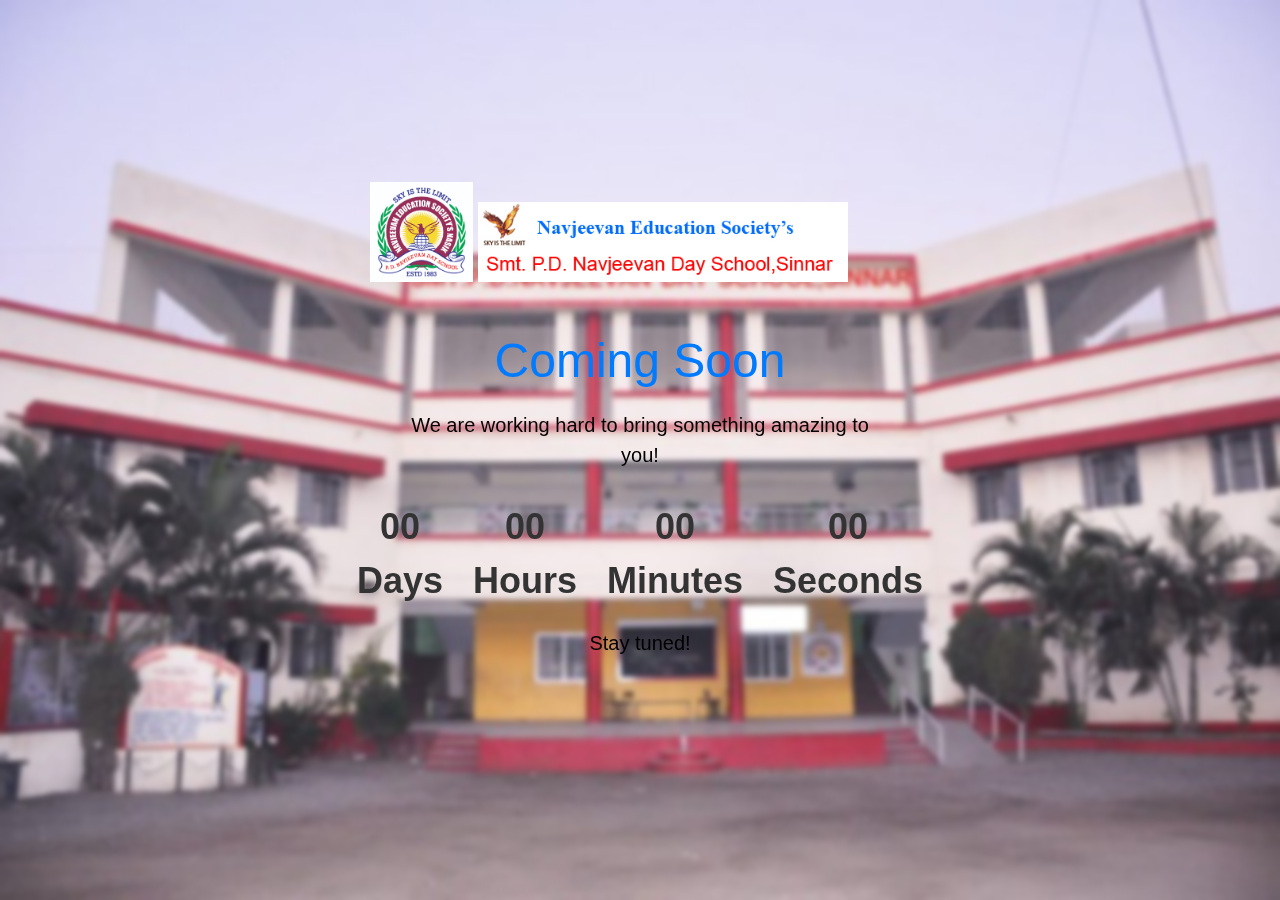
<file: soon.html>
<!DOCTYPE html>
<html lang="en">
<head>
    <meta charset="UTF-8">
    <meta name="viewport" content="width=device-width, initial-scale=1.0">
    <title>Coming Soon</title>
    <link rel="icon" href="assets/img/navjeevan-sinnar-school-logo.jpg" type="image/x-icon"> <!-- Favicon Link -->
    <link rel="stylesheet" href="https://stackpath.bootstrapcdn.com/bootstrap/4.5.2/css/bootstrap.min.css"> <!-- Bootstrap CSS -->
    <link rel="stylesheet" href="assets/css/style.css">
    <style>
        :root {
            --coming-soon-color: #333; /* Define a CSS variable for coming soon text color */
        }

        body {
            margin: 0;
            padding: 0;
            font-family: Arial, sans-serif;
            background-image: url('./assets/img/School.jpg'); /* Background image */
            background-size: cover; /* Cover the entire viewport */
            background-position: center; /* Center the image */
            display: flex;
            justify-content: center;
            align-items: center;
            height: 100vh; /* Full viewport height */
            overflow: hidden; /* Prevent scrolling */
            backdrop-filter: blur(2.5px); /* Blur the backdrop */
        }

        .coming-soon-container {
            text-align: center;
            padding: 30px;
            border-radius: 8px;
            /* background-color: rgba(255, 255, 255, 0.9); White background with slight transparency */
            /* box-shadow: 0 4px 20px rgba(0, 0, 0, 0.2); Slight shadow for depth */
        }

        .logo {
            max-width: 150px; /* Adjust the logo size as needed */
            margin-bottom: 20px; /* Space between logo and heading */
        }

        h1 {
            font-size: 48px; /* Font size for the heading */
            margin-bottom: 20px; /* Space below the heading */
            color: var(--color); /* Use the CSS variable for color */
        }

        p {
            font-size: 20px; /* Font size for paragraph text */
            margin-bottom: 30px; /* Space below the paragraph */
            color: #000; /* Text color */
        }

        .countdown {
            display: flex;
            justify-content: center;
            margin-bottom: 20px; /* Space below the countdown */
        }

        .time {
            margin: 0 15px; /* Space between time blocks */
            text-align: center; /* Center the text */
        }

        .time span {
            display: block; /* Stack the time values */
            font-size: 36px; /* Font size for countdown numbers */
            font-weight: bold; /* Bold font weight */
            color: var(--coming-soon-color); /* Use the CSS variable for color */
        }

        @media (max-width: 576px) {
            h1 {
                font-size: 36px; /* Smaller font size for mobile */
            }

            p {
                font-size: 18px; /* Smaller paragraph font size for mobile */
            }

            .time span {
                font-size: 24px; /* Smaller countdown font size for mobile */
            }
        }
    </style>
</head>
<body>

    <div class="container">
        <div class="row justify-content-center"> <!-- Row for grid layout -->
            <div class="col-12 col-md-6  justify-content-between align-items-center"> <!-- Aligning side-by-side -->
                <a href="index.html"> <!-- Clickable link for the logo -->
                    <img src="assets/img/navjeevan-sinnar-school-logo.jpg" alt="School Logo" class="logo" style="height: 100px;">
                </a>
                <a href="index.html"> <!-- Clickable link for the text logo -->
                    <img src="assets/img/text-logo.jpg" alt="Text Logo" style="height: 80px;">
                </a>
            </div>
        </div>
        
        <div class="coming-soon-container col-12 col-md-6 mx-auto">
            <h1>Coming Soon</h1>
            <p>We are working hard to bring something amazing to you!</p>
            <div class="countdown">
                <div class="time">
                    <span id="days">00</span>
                    <span>Days</span>
                </div>
                <div class="time">
                    <span id="hours">00</span>
                    <span>Hours</span>
                </div>
                <div class="time">
                    <span id="minutes">00</span>
                    <span>Minutes</span>
                </div>
                <div class="time">
                    <span id="seconds">00</span>
                    <span>Seconds</span>
                </div>
            </div>
            <p>Stay tuned!</p>
        </div>
    </div>
    

    <script>
        // Set the date we're counting down to
        const countDownDate = new Date("Dec 31, 2024 23:59:59").getTime();

        // Update the countdown every 1 second
        const x = setInterval(function() {
            const now = new Date().getTime(); // Get today's date and time
            const distance = countDownDate - now; // Find the distance between now and the countdown date

            // Time calculations for days, hours, minutes and seconds
            const days = Math.floor(distance / (1000 * 60 * 60 * 24));
            const hours = Math.floor((distance % (1000 * 60 * 60 * 24)) / (1000 * 60 * 60));
            const minutes = Math.floor((distance % (1000 * 60 * 60)) / (1000 * 60));
            const seconds = Math.floor((distance % (1000 * 60)) / 1000);

            // Display the result in the elements with respective IDs
            document.getElementById("days").innerHTML = days;
            document.getElementById("hours").innerHTML = hours;
            document.getElementById("minutes").innerHTML = minutes;
            document.getElementById("seconds").innerHTML = seconds;

            // If the countdown is over, display some text
            if (distance < 0) {
                clearInterval(x);
                document.querySelector(".coming-soon-container").innerHTML = "<h1>We're Live!</h1>";
            }
        }, 1000);
    </script>

    <script src="https://code.jquery.com/jquery-3.5.1.slim.min.js"></script>
    <script src="https://cdn.jsdelivr.net/npm/@popperjs/core@2.11.6/dist/umd/popper.min.js"></script>
    <script src="https://stackpath.bootstrapcdn.com/bootstrap/4.5.2/js/bootstrap.min.js"></script>
</body>
</html>
</file>
<file: assets/css/style.css>
@import 'responsive.css';
@import 'extra.css';


/*======================================
font
=======================================*/
@import url('https://fonts.googleapis.com/css2?family=Roboto+Slab:wght@100..900&display=swap');
@import url('https://fonts.googleapis.com/css2?family=Open+Sans:ital,wght@0,300..800;1,300..800&family=Roboto+Slab:wght@100..900&display=swap');

/*=====================================*/
:root {
    --color: #007bff;
    --primary: #000;
    --secondary: #0056b3;
    --footer: #b32a00;
    --heading: 'Roboto Slab', serif;
    --paragraph: 'Open Sans', sans-serif;
    --background_color: #ffb43fe8;

}

.container {
    overflow: hidden;
    /* Prevent overflow */
}

a {
    text-decoration: none;
}

/*======================================*/
/* Custom CSS for hover effect on dropdowns */
.navbar-nav .dropdown:hover .dropdown-menu {
    display: block;
}

.logo img {
    height: 65px;
}

.nav-contact-detail {
    text-align: center;
    margin: 10px 0;
}

.impnews-marquee {
    font-weight: bold;
    color: var(--color);
    /* Bootstrap primary color */
}

.container-fluid {
    padding: 10px 20px;
    /* Add padding for better spacing */
}

.nav-social-links {
    margin-right: 20px;
    /* Space between social icons and contact info */
}

.social-icon {
    margin: 0 10px;
    /* Space between icons */
    color: #000;
    /* Change this to your desired color */
    font-size: 24px;
    /* Adjust the size as needed */
    text-decoration: none;
    transition: color 0.3s;
    /* Smooth color transition on hover */
}

.social-icon:hover {
    color: #007bff;
    /* Change color on hover */
}

.nav-contact-detail {
    margin-left: 20px;
    /* Space between social icons and contact info */
}

.nav-contact-detail p {
    margin: 0;
    /* Remove margin for better alignment */
}

/*=====================================
 Social links
 ======================================*/
.pccoe-sm-bar {
    position: fixed;
    top: 50%;
    right: 0;
    z-index: 99;
    transform: translateY(-50%);
    padding: 10px;
    /* Adjusted padding */
    background-color: #f7f7f7d6;
    border-radius: 10px 0px 0px 10px;

}

.pccoe-sm-bar a {
    margin: 10px 0px;
}

.pccoe-sm-bar img {
    margin-bottom: 5px;
}

.iconspin {
    -webkit-transition: 0.6s ease-out;
    -moz-transition: 0.6s ease-out;
    transition: 0.6s ease-out;
}

.iconspin:hover {
    -webkit-transform: rotateZ(720deg);
    -moz-transform: rotateZ(720deg);
    transform: rotateZ(720deg);
}

.pccoe-sm-bar a {
    display: block;
    /* Change from inline to block to stack vertically */
    margin-bottom: 10px;
    /* Adjust spacing between icons */
}

/*=====================================
 Navbar
 ======================================*/

.navbar-nav {
    transition: max-height 0.3s ease;
}

.navbar-toggler {
    transition: background-color 0.3s ease;
}

.navbar {
    margin-left: 123px;
    color: var(--primary);
}

/* .dropdown-menu {
    transition: opacity 0.3s ease, visibility 0.3s ease;
    opacity: 0;
    visibility: hidden;
}

.dropdown-menu.show {
    opacity: 1;
    visibility: visible;
} */
.navbar-nav .nav-link {
    color: var(--primary);
    /* Change font color to black */
}

.navbar-nav .nav-link:hover {
    color: var(--secondary);
    /* Optional: Change color on hover */
}

.navbar-nav .dropdown-menu .dropdown-item {
    color: var(--primary);
    /* Change dropdown item color to black */
}

.navbar-nav .dropdown-menu .dropdown-item:hover {
    color: var(--secondary);
    /* Optional: Change color on hover */
}

.navbar-nav .nav-item {
    margin-right: 20px;
    /* Adjust the spacing as needed */
}

.navbar-nav .nav-item:last-child {
    margin-right: 0;
    /* Remove right margin from the last item */
}


/*============================
Carousel
==============================*/

.carousel-item {
    height: 400px;
    /* Adjust height as needed */
}

.carousel-item img {
    object-fit: cover;
    /* Ensures the image covers the area nicely */
    height: 100%;
    /* Ensure the image fits the height */
}

.carousel-caption {
    background-image: linear-gradient(to left, transparent, rgba(0, 0, 0, 0.5));
    padding: 10px 20px;
    border-radius: 15px;
    /* Rounded corners for the background */
}

.carousel-caption h5 {
    font-size: 1.5rem;
    /* Adjust font size */
}

.carousel-caption p {
    font-size: 1rem;
    /* Adjust font size */
}

.cap {
    position: absolute;
    right: 46%;
    bottom: 23px;
    left: 15%;
    z-index: 10;
    padding-top: 20px;
    padding-bottom: 20px;
    color: #fff;
    text-align: center;
}

.not {
    background-image: linear-gradient(to left, transparent, rgb(248, 5, 5));
    height: 5px;
    /* width: 105px; */
}


/*--------------------------------------------------------------
# notice panel Section
--------------------------------------------------------------*/

/* Notices */

.notice-panel {
    padding: 1px 1%;
    background-color: var(--secondary);
}

.notices {
    display: flex;
    align-items: center;
    column-gap: 3rem;
    padding: 5px 1%;
}

.notice-slider .swiper-wrapper {
    align-items: center;
}

.notices h5 {
    font-weight: 600;
    font-size: 1.1rem;
    color: white;
}

.notices .slide-item {
    padding-right: 60px;
}

.notices .slide-item a {
    line-height: 0;
    font-size: 0.9rem;
    font-weight: 600;
    color: #000000;
    /* text-shadow:0 0 10px rgb(46, 46, 46); */
}

.notices :is(.swiper-button-prev,
    .swiper-button-next) {
    color: var(--accent-color);
    background-color: white;
    border-radius: 10px;
    position: absolute;
    width: 21px;
    height: 21px;
    top: 60%;
    bottom: auto;
    right: 0;
}

.notices :is(.swiper-button-prev,
    .swiper-button-next) i {
    font-size: 21px;
    text-align: center;
    padding: 0;
    margin: 0;
    margin-top: 3%;
}

.notices .swiper-button-prev {
    right: 40px !important;
}



/* Why Learn at LoGMIEER Section */
.why-learn h2 {
    font-weight: 700;
    color: var(--color);
    font-family: var(--heading);
    font-style: italic;
}

.why-learn p {
    color: #333;
    font-size: 16px;
    font-family: var(--paragraph);
}

.why-learn {
    padding: 50px 0;
}

.why-learn .why-img {
    max-width: 100%;
    /* Ensures the image is responsive */
    height: auto;
}

.why-learn p {
    font-size: 16px;
    margin-bottom: 10px;
}

.why-learn .row img {
    margin: 0 auto;
}

/* Stats Section */
.stats h2 {
    font-weight: 700;
    color: var(--color);
    font-family: var(--heading);
    font-style: italic;
}

.stat-item {
    margin-bottom: 20px;
}

.stat-item i {
    color: var(--secondary);
}

.stat-item h4 {
    font-weight: bold;
    margin-top: 10px;
    color: var(--primary);
}

.stat-item p {
    font-size: 16px;
    color: #777;
}


.why-img {
    width: 130px !important;
    height: 80%;
    margin-left: 10px;
}

/*============================
Vision and Mission
==============================*/

.mission-vision h2 {
    color: var(--color);
    /* Blue for both headings */
    font-family: var(--heading);
    font-style: italic;
}

.mission-vision p {
    font-size: 18px;
    font-family: var(--paragraph);
}

/* Or different colors for each */
.mission-vision .mission p {
    color: var(--color);
    /* Blue for mission */
    font-family: var(--heading);
    font-style: italic;
}

.mission-vision .vision h2 {
    color: #e74c3c;
    /* Red for vision */
}

/*============================
Faculty Page
==============================*/

.faculty-banner {
    background-image: url('../img/school.jpg');
    /* Replace with your banner image */
    background-size: cover;
    /* Cover the entire area */
    background-position: center;
    /* Center the image */
    height: 300px;
    /* Set the height of the banner */
    display: flex;
    /* Use Flexbox for alignment */
    flex-direction: column;
    /* Stack items vertically */
    align-items: center;
    /* Center items horizontally */
    justify-content: center;
    /* Center items vertically */
    color: white;
    /* Text color */
    text-shadow: 2px 2px 4px rgba(0, 0, 0, 0.7);
    /* Shadow for better visibility */
    position: relative;
    /* Ensure positioning is correct */
}

/* Add a backdrop effect */
.faculty-banner::before {
    content: '';
    /* Required for pseudo-elements */
    position: absolute;
    /* Position it absolutely */
    top: 0;
    left: 0;
    right: 0;
    bottom: 0;
    background: rgba(0, 0, 0, 0.5);
    /* Semi-transparent black backdrop */
    z-index: 1;
    /* Place it below the text */
}

.faculty-banner h1,
.faculty-banner p {
    position: relative;
    /* Position text above the backdrop */
    z-index: 2;
    /* Place it above the backdrop */
}



.breadcrumb {
    z-index: 2;
    /* Place above the backdrop */
    position: relative;
    /* Ensure positioning is correct */
    background-color: transparent;
    /* Keep background transparent */
    padding: 10px 0;
    /* Add padding above and below */
    margin: 10px 0;
    /* Margin around breadcrumb for spacing */
    font-size: 22px;
    /* Font size for breadcrumb */
    color: white;
    /* Set text color to white for visibility */
}

.breadcrumb-item a {
    color: white;
    /* Link color */
    text-decoration: none;
    /* Remove underline */
}

.breadcrumb-item.active {
    color: var(--color);
    /* Use the defined CSS variable for the current page */
    font-weight: bold;
}

.breadcrumb-item+.breadcrumb-item::before {
    color: white;
    /* Color for the separator */
}

h1 {
    margin-bottom: 10px;
    /* Space between h1 and breadcrumb */
    text-align: center;
    /* Center align h1 */
}

/* Custom Styles */
.faculty-section {

    padding: 50px 0;
}

.faculty-title {
    text-align: center;
    margin-bottom: 30px;
}

.faculty-title h2 {
    font-family: var(--heading);
    font-style: italic;
    color: var(--color);
}

.faculty-title h5 {
    font-family: var(--paragraph);


}

.faculty-card {
    border: none;
    text-align: center;
    position: relative;
    overflow: hidden;
    background-color: rgba(255, 255, 255, 0.85);
    /* Light background for the card */
    transition: background-color 0.3s ease;
    /* Smooth transition */
    max-width: 350px;
    /* Set a max width */
    min-height: 300px;
    /* Increase the height of the card */
    margin: 15px auto;
    /* Center horizontally and add vertical spacing */

    display: flex;
    /* Enable Flexbox */
    flex-direction: column;
    /* Stack children vertically */
    align-items: center;
    /* Center children horizontally */
    justify-content: center;
    /* Center children vertically */

    box-shadow: 0 4px 15px rgba(0, 0, 0, 0.1);
    /* Add shadow */
    border-radius: 8px;
    /* Optional: Add rounded corners */
    /* margin-left: 50px !important; */
}

.faculty-card:hover {
    background-color: #ff5d12bd;
    /* Choose your desired hover color */
}

.faculty-card img {
    border-radius: 50%;
    /* Circular image */
    width: 120px;
    /* Set width */
    height: 120px;
    /* Set height */
    object-fit: cover;
    /* Cover the area */
    margin-bottom: 15px;
    /* Space below the image */
    transition: transform 0.3s ease;
    /* Smooth movement */
}

.faculty-card:hover img {
    transform: translateY(-20px);
    /* Move the image up */
}

.faculty-card h5 {
    margin-top: 15px;
    /* Space above the name */
    font-size: 1.2rem;
    /* Font size */
    font-style: italic;
    font-weight: bold;
}

.faculty-card .qualifications {
    font-weight: 500;
    position: absolute;
    /* Position qualifications */
    bottom: -50px;
    /* Initially hidden */
    left: 0;
    /* Align to left */
    width: 100%;
    /* Full width */
    font-size: 1rem;
    /* Font size */
    color: #fff;
    /* Text color */
    opacity: 0;
    /* Initially hidden */
    transition: bottom 0.3s ease, opacity 0.3s ease;
    /* Smooth reveal */
}


.faculty-card:hover .qualifications {
    bottom: 20px;
    /* Move up to reveal */
    opacity: 1;
    /* Make visible */
}


/* Adjusting margins for the row of cards */
.row {
    margin-left: -15px;
    /* Reduce space between columns */
    margin-right: -15px;
    /* Reduce space between columns */
}

/* Adding spacing between the cards vertically */
.faculty-card {
    margin: 15px 0;
    /* Add vertical spacing (15px) and remove side spacing */
}

/*============================
Contact Page
==============================*/
.e-card-cont {
    left: 100px;
    background: transparent;
    box-shadow: 0px 8px 28px -9px rgba(0, 0, 0, 0.45);
    position: relative;
    width: 300px;
    height: 150px;
    border-radius: 16px;
    overflow: hidden;
    transition: transform 0.3s ease;
}
.e-card-cont:hover {
    transform: scale(1.05); /* Slightly increases size on hover */
    box-shadow: 0px 12px 30px -9px rgba(0, 0, 0, 0.65); /* Darker shadow on hover */
}
.contact-container {
    margin-top: 50px;
}

.contact-container h2 {
    color: var(--color);
    font-family: var(--heading);
    font-style: italic;
}

.contact-container p {

    font-family: var(--paragraph);

}

.contact-info {
    text-align: center;
}

.contact-info h3 {
    margin-bottom: 30px;
}

.contact-info a {
    color: #000;
    text-decoration: none;
    font-size: 18px;
}

.form-container {
    margin: 10px;
    margin-top: 30px;
}

/* .map-container {
    margin-top: 30px;
  } */
.contact-container {
    margin-top: 50px;
}

.card-body i {
    font-size: 2rem;
    color: #007bff;
    transition: transform 0.6s ease-in-out;
    /* Smooth flip effect */
}

.card-body p {
    color: var(--color);
    font-family: var(--heading);
    margin: 10px 0;
}

.card-body a {
    color: #000;
    text-decoration: none;
    font-size: 18px;
}

.card-body a:hover {
    color: #007bff;
}

.card {
    transition: box-shadow 0.3s ease-in-out;
}

.card:hover {
    box-shadow: 0 8px 20px rgba(0, 123, 255, 0.4);
    /* Glow effect on hover */
}

.card:hover .card-body i {
    transform: rotateY(180deg);
    /* Flip icon on hover */
}

/*============================
Footer
==============================*/

.footer .credits {
    /* margin-top: -10px; */
    align-self: center;
    /* padding-top: 10px; */
}

.footer .credits p {
    text-align: center;
    font-size: 13px;
}

.ic-logo {
    height: 15px !important;
    margin: 0 2px 3px 0;
}


.footer {
    background-color: #f0f0f0;
    color: #000;
    padding: 20px 0;
    position: relative;
    /* Ensure footer is not positioned absolutely */
    bottom: 0;
    width: 100%;
    clear: both;
}

/* Footer link styles for the main section */
footer a {
    color: black;
    /* Ensures all links are black */
    text-decoration: none;
    /* Removes underline from links */
}

footer a:hover {
    text-decoration: underline;
    /* Adds underline on hover */
}

/* Credits section link styles */
footer .credits a {
    color: var(--footer);
    /* Example: Bootstrap blue or choose any other color */
    font-weight: bold;

}

footer .credits a:hover {
    /* color: #fa3f07;  */
    text-decoration: underline;
}



/*============================
Branch
==============================*/
.custom-img {
    /* border: 2px solid #333; Custom border */
    box-shadow: 0 4px 8px rgba(0, 0, 0, 0.2);
    /* Custom shadow */
    border-radius: 18px;
    /* Optional: Adds rounded corners */
}

.custom-tabs .nav-link {
    display: flex;
    align-items: center;
    padding: 10px 15px;
    font-size: 16px;
    color: #333;
    border: none;
    background: #f8f9fa;
    margin-right: 10px;
    border-radius: 5px;
    transition: background-color 0.3s ease;
}

.custom-tabs .nav-link i {
    margin-right: 8px;
}

.custom-tabs .nav-link:hover,
.custom-tabs .nav-link.active {
    background-color: #007bff;
    color: #fff;
}

.card {
    border: 1px solid #ddd;
    border-radius: 5px;
    box-shadow: 0 2px 10px rgba(0, 0, 0, 0.1);
}

.card-title {
    font-size: 18px;
    margin-bottom: 15px;
}

.features-list li {
    margin-bottom: 10px;
    font-size: 16px;
}

.features-list li i {
    color: #28a745;
    margin-right: 8px;
}

.gallery-grid {
    display: flex;
    flex-wrap: wrap;
    gap: 15px;
}

.gallery-item img {
    border-radius: 5px;
    transition: transform 0.3s ease;
}

.gallery-item:hover img {
    transform: scale(1.05);
}


/*============================
pre page
==============================*/

.spc_40 {
    padding: 40px 0
}

.minstyle-h {
    /* font-weight: 700; */
    color: var(--color);
    font-family: var(--heading);
    font-style: italic;
    text-transform: uppercase;
    border: 0;
}

.school-tab .tab-current {
    background-color: #213A8F;
    color: #fff;
}

.school-tab {
    display: flex;
    margin: 40px 0;
    text-transform: uppercase;
    text-align: center;
    cursor: pointer;
}

.school-tab .tab-current {
    background-color: #213A8F;
    color: #fff;
}

.school-tab li {
    color: #A09E9E;
    background: #F8F8F8;
    padding: 10px 10px;
    display: block;
    width: 100%;
}

.content09 .current-text {
    display: grid;
    grid-template-columns: repeat(3, 1fr);
    gap: 20px;
    margin: 40px 0;
}

.content-img {
    width: 60px;
}

.content-img img {
    width: 100%;
    max-width: 100px;
}

.curriculum-content .content-img img {
    width: 100%;
    max-width: 60px;
    transition: all 0.3s;
    scale: 1;
}

.img-text:hover .content-img img {
    scale: 1.1;
}

.content-img {
    margin: 0;
}

.content-txt {
    padding: 0 10px;
    width: 100%;
}

.content-txt p {
    margin: auto;
}

.img-text {
    display: flex;
    margin: 0;
}

.img-text {}

.curriculum-text .img-text {
    display: block;
}

.curriculum-text .content-img {
    width: 100%;
    padding: 10px 0;
}

.school-line {
    text-align: center;
    font-weight: 700;
    color: var(--color);
    font-family: var(--paragraph);

}

.know-more-btn {
    background-color: #213A8F;
}

.know-more-btn a {
    color: #fff;
}

.curriculum-content .current-text {
    display: grid;
    grid-template-columns: repeat(4, 1fr);
    gap: 20px;
    text-align: center;
    margin: 40px 0;
}

.bg_gr {
    background-color: #F3F3F3;
    padding: 60px 0px;
}

.curriculum-tab {
    text-transform: capitalize;
}

.curriculum-tab li {
    color: #000;
    background: #fff;
    padding: 10px 10px;
    display: block;
    width: 100%;
}

.value-row img {
    width: 100%;
}

.value-row {
    text-align: center;
    position: relative;
    padding: 60px 0;
}

.value-min {
    display: grid;
    grid-template-columns: repeat(5, 1fr);
    gap: 20px;
    margin: 40px 0
}

.value-txt {
    position: absolute;
    left: 0;
    right: 0;
    width: 100%;
    padding: 0px;
    min-height: 70px;
    flex-direction: column;
    display: flex
}

.value-txt p {
    margin: 0 auto;
}

.value-img::after {
    content: '';
    background: #213A8F;
    position: absolute;
    left: 0;
    right: 0;
    margin: auto;
    width: 4px;
    height: 20px;
}

.value-img {
    width: 80%;
    margin: auto;
}

.value-row .value-img::after {
    bottom: 42px;
    top: inherit;
}

.value-row:nth-of-type(2n+1) .value-img::after {
    bottom: inherit;
    top: 42px
}

.value-row:nth-of-type(1n+1) .value-txt {
    bottom: -30px
}

.value-row:nth-of-type(2n+1) .value-txt {
    top: -27px;
    bottom: initial;
    justify-content: end;
}

.sm-line {
    border: 1px solid rgba(51, 48, 47, 0.16);
    margin: 0 50px;
}

.skills_bg img {
    width: 100%;
}

.skills_bg {
    width: 100%;
}

.skills {
    text-align: center;
    position: relative;
    padding: 20px 0 80px;
    width: 500px
}

.skills_txt {
    position: absolute;
    text-align: left;
    line-height: 20px;
    font-size: 15px;
}

.skills-t1 {
    top: 18%;
    left: -34%;
}

.skills-t2 {
    top: 55%;
    left: -23%;
}

.skills-t3 {
    top: 80%;
    left: 11%;
}

.skills-t4 {
    top: 80%;
    right: 11%;
}

.skills-t5 {
    top: 45%;
    right: -23%;
}

.skills-t6 {
    top: 18%;
    right: -34%;
}

/* offerings */

.offerings_min {
    display: grid;
    grid-template-columns: repeat(3, 1fr);
    gap: 40px;
    margin: 40px 0;
}

.offerings-row {
    background: #fff;
    border: 1px solid #F2F2F2;
    box-shadow: 0px 2px 8px #D8DCE8;
    border-radius: 12px;
    width: 100%;
    height: 100%;
}

.offerings-img img {
    width: 100%;
    max-width: 80px;
    padding: 13px;
}

.offerings-img {
    background-image: url(../img/bg_patch.png);
    /* background-image: url(../images/bg_patch.png); */
    background-repeat: no-repeat;
    background-size: contain;
    margin: 15px -3px;
}

.offerings-txt {
    padding: 0 20px;

}

.offerings-txt span {
    /* padding: 0 20px; */
    color: var(--color);
    font-style: italic;
}

.offerings-txt p {
    font-family: var(--paragraph);
}

/* offerings */

@media only screen and (max-width:1200px) {
    nav .school-tab li {
        border-radius: 0;
    }

    .value-txt p {
        font-size: 13px;
    }
}

@media only screen and (max-width:867px) {
    .school-tab {
        flex-wrap: wrap;
        gap: 4px;
    }

    .school-tab li {
        width: 48%;
    }

    .content09 .current-text {
        grid-template-columns: repeat(2, 1fr);
    }

    .content09 p {
        padding: 0;
    }

    .value-min {
        grid-template-columns: repeat(3, 1fr);
    }

    .value-row .value-txt {
        position: initial;
        padding: 15px 0;
    }

    .value-row {
        padding: 0;
    }

    .value-row .value-img::after {
        display: none;
    }

    .offerings_min {
        grid-template-columns: repeat(2, 1fr)
    }

    .skills {
        width: 50%;
    }

    .skills_txt {
        line-height: 14px;
        font-size: 8px;
    }
}

@media only screen and (max-width:567px) {
    .img-text {
        display: block;
        text-align: -webkit-center;
    }

    .content-txt {
        padding: 10px 0;
    }

    .content-img {
        width: 50px;
    }

    .value-min {
        grid-template-columns: repeat(2, 1fr);
    }

    .offerings_min {
        grid-template-columns: repeat(1, 1fr);
        gap: 20px;
    }

    .bg_gr {
        padding: 40px 0px;
    }

    .curriculum-content .current-text {
        margin: 0px 0;
    }

    .value-min {
        margin: 0px 0;
    }

    .curriculum-content {
        padding: 0px 0px !important;
    }
}

@media only screen and (max-width:460px) {
    .skills-t4 {
        top: 75%;
        right: -4%;
    }

    .skills-t3 {
        top: 75%;
        left: 0;
    }

    .skills-t6 {
        right: -38%
    }
}

.skills_bg img {
    width: 100%;
}

.skills_bg {
    width: 100%;
}

.skills {
    text-align: center;
    position: relative;
    padding: 20px 0 80px;
    width: 500px
}

.skills_txt {
    position: absolute;
    text-align: left;
    line-height: 20px;
    font-size: 15px;
}

.skills-t1 {
    top: 18%;
    left: -34%;
}

.skills-t2 {
    top: 55%;
    left: -23%;
}

.skills-t3 {
    top: 80%;
    left: 11%;
}

.skills-t4 {
    top: 80%;
    right: 11%;
}

.skills-t5 {
    top: 45%;
    right: -23%;
}

.skills-t6 {
    top: 18%;
    right: -34%;
}

/*===================================
Facilities
====================================*/

.library h2{
    color: var(--color);
    font-family: var(--heading);
    font-style: italic;
    text-align: center;
    font-weight: bold;
}
.library p{
    font-family: var(--paragraph);
    text-align: center;
}
 .library h3{
    color: var(--color);
    font-family: var(--heading);
}

.laboratory h2{
    color: var(--color);
    font-family: var(--heading);
    font-style: italic;
    text-align: center;
    font-weight: bold;
}
.laboratory p{
    font-family: var(--paragraph);
    text-align: center;
}
 .laboratory h3{
    color: var(--color);
    font-family: var(--heading);
}

.bus h2{
    color: var(--color);
    font-family: var(--heading);
    font-style: italic;
    text-align: center;
    font-weight: bold;
}
.bus p{
    font-family: var(--paragraph);
    text-align: center;
}

.bus h3{
    color: var(--color);
    font-family: var(--heading);
}
 .sport h2{
    color: var(--color);
    font-family: var(--heading);
    font-style: italic;
    text-align: center;
    font-weight: bold;
}
 .sport p{
    font-family: var(--paragraph);
    text-align: center;
}
.sport h3{
    color: var(--color);
    font-family: var(--heading);
}

/*===================================
Career
====================================*/

.career h2{
    color: var(--color);
    font-family: var(--heading);
    font-style: italic;
    text-align: center;
    font-weight: bold;
}
.career p{
    font-family: var(--paragraph);
    text-align: center;
}

.career h3{
    text-align: center;
    color: var(--color);
    font-family: var(--heading);
    font-style: italic;
}

.card {
    text-align: center;
}

.img-fluid {
    border-radius: 8px;
}

.e-card {
    background: transparent; /* Transparent background */
    box-shadow: 0px 8px 28px -9px rgba(0, 0, 0, 0.45); /* Shadow for depth */
    position: relative; /* Relative positioning for child elements */
    width: 480px; /* Increased width for the card */
    height: 200px; /* Fixed height for the card */
    border-radius: 16px; /* Rounded corners */
    overflow: hidden; /* Hides overflow content */
    transition: transform 0.3s ease; /* Smooth transition for hover effect */
}

.e-card:hover {
    transform: scale(1.05); /* Slightly increases size on hover */
    box-shadow: 0px 12px 30px -9px rgba(0, 0, 0, 0.65); /* Darker shadow on hover */
}

/* Additional styles for waves and content */
.wave {
    position: absolute;
    width: 540px;
    height: 700px;
    opacity: 0.6;
    left: 0;
    top: 0;
    margin-left: -20%;
    margin-top: -70%;
    background: linear-gradient(744deg, #af40ff, #5b42f3 60%, #00ddeb);
    border-radius: 40%;
    animation: wave 55s infinite linear; /* Keep the wave effect */
    z-index: 0; /* Place waves behind the content */
}

.infotop {
    text-align: center; /* Center align the content */
    font-size: 16px; /* Font size for text */
    position: relative; /* Change to relative positioning */
    color: rgb(255, 255, 255); /* White text color */
    font-weight: 600; /* Bold text */
    z-index: 1; /* Ensure content appears above the waves */
    padding: 20px; /* Padding for better spacing */
}

.card-title {
    margin: 10px 0; /* Added margin for better spacing */
}

.card-text {
    margin: 10px 0; /* Added margin for better spacing */
}

.btn-primary {
    margin-top: 10px; /* Added margin for spacing between text and button */
}

@keyframes wave {
    0% {
        transform: rotate(0deg);
    }
    100% {
        transform: rotate(360deg);
    }
}


.card-title {
    margin: 10px 0; /* Added margin for better spacing */
}

.card-text {
    margin: 10px 0; /* Added margin for better spacing */
}

.btn-primary {
    margin-top: 10px; /* Added margin for spacing between text and button */
}

.wave:nth-child(2),
.wave:nth-child(3) {
  top: 210px;
}

.playing .wave {
  border-radius: 40%;
  animation: wave 3000ms infinite linear;
}

.wave {
  border-radius: 40%;
  animation: wave 55s infinite linear;
}

.playing .wave:nth-child(2) {
  animation-duration: 4000ms;
}

.wave:nth-child(2) {
  animation-duration: 50s;
}

.playing .wave:nth-child(3) {
  animation-duration: 5000ms;
}

.wave:nth-child(3) {
  animation-duration: 45s;
}


@keyframes wave {
    0% {
        transform: rotate(0deg);
    }
    100% {
        transform: rotate(360deg);
    }
}


/*===================================
Placement
====================================*/
.card-header{
    background-color: var(--color);
}

.custom-button {
    background-color: transparent;
    font-family: 'Roboto', sans-serif; 
    font-size: 1rem;
    text-transform: capitalize;
    border: 1px solid #ddd; 
    color: #495057; 
    font-weight: 500; 
    text-align: left; 
    padding: 10px 15px; 
    transition: none; 
  }
  .custom-button i {
    transition: none; 
  }
  .custom-button:focus {
    box-shadow: none; 
    outline: none; 
  }
  
  .text-danger{
    color:var(--color) !important;
    font-family: var(--heading);
    font-style: italic;
    text-align: center;
  }
  
  .card-body {
    margin-top: 10px;
    margin-bottom: 10px;
    border-radius: 0.25rem; /* Rounded corners */
    transition: box-shadow 0.3s ease; /* Smooth shadow transition */
  }
  .img-fluid-gallery {
    box-shadow: 0 0 10px rgb(100, 99, 99);
    border-radius: 10px;
    width: 100%; /* Makes the image take the full width of its container */
    height: 200px; /* Increased fixed height */
    object-fit: cover; /* Ensures the image covers the div without stretching */
    transition: transform 0.3s ease, box-shadow 0.3s ease; /* Smooth transition for effects */
}

.img-fluid-gallery:hover {
    transform: scale(1.05); /* Slightly scales the image on hover */
    box-shadow: 0 4px 20px rgba(0, 0, 0, 0.3); /* Adds a shadow on hover */
}
</file>
